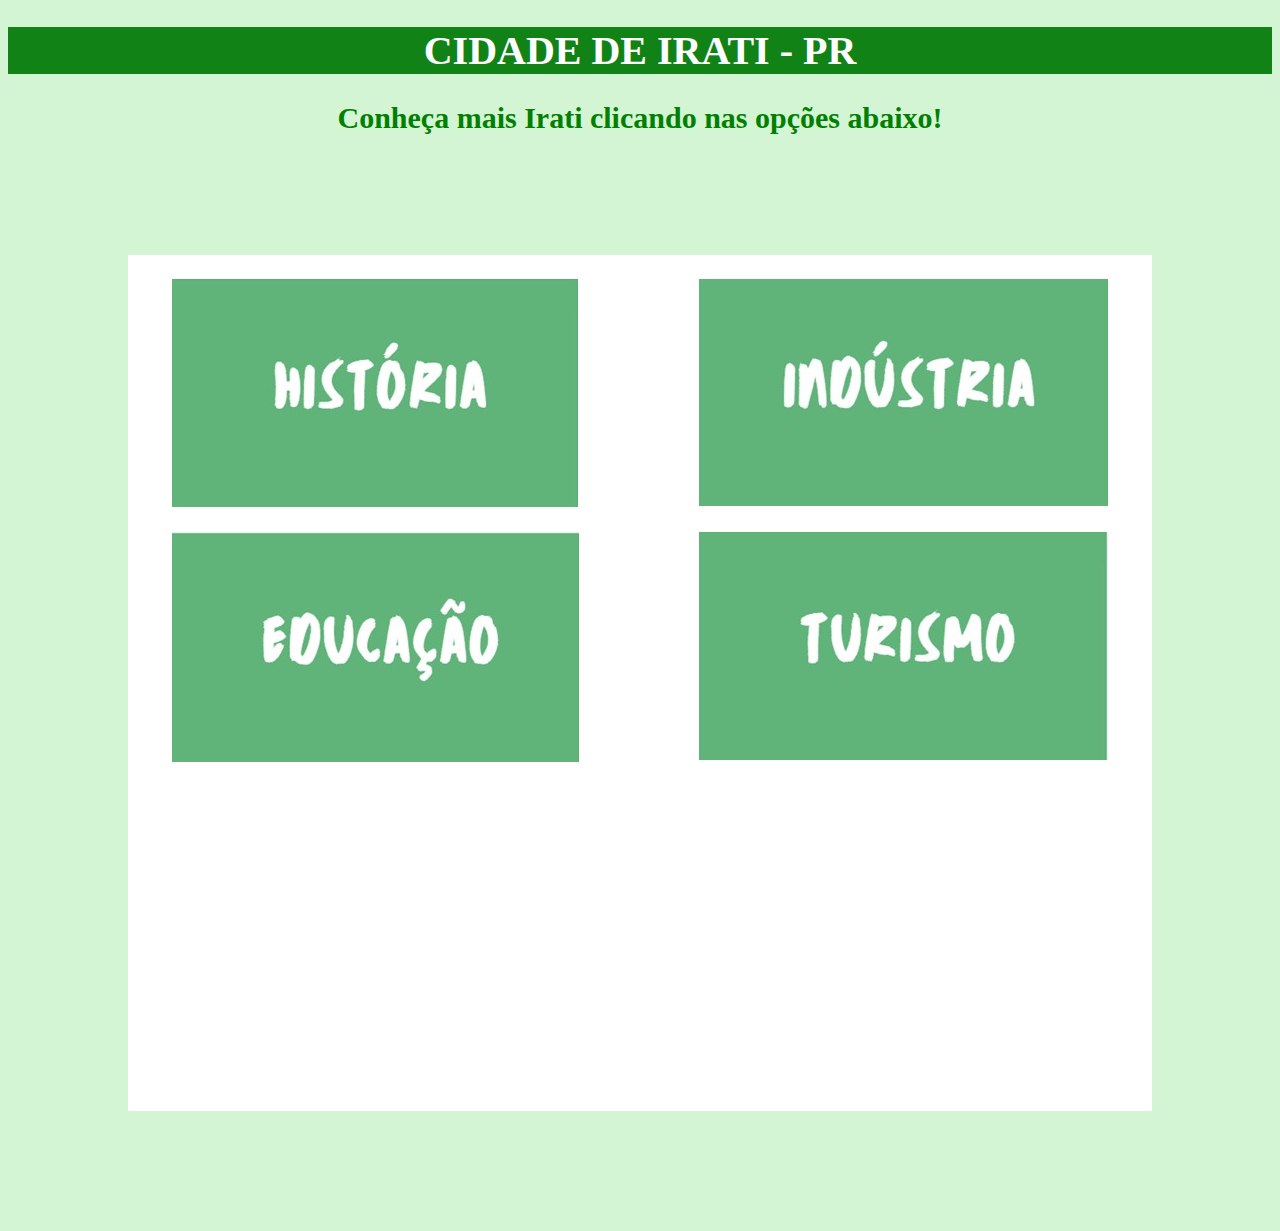
<file: index.html>
<!DOCTYPE html>
<html lang="pt-BR">
<head>
    <meta charset="UTF-8">
    <meta http-equiv="X-UA-Compatible" content="IE=edge">
    <meta name="viewport" content="width=device-width, initial-scale=1.0">
    <title>Irati-PR</title>
    <link rel="icon" href="img-IRATI_PR/favicon.ico" image="/x-icon">
    <link rel="stylesheet" href="IRATI_estilo.css">
</head>
<body>
    <div class="h1">
        <h1>CIDADE DE IRATI - PR</h1>
    </div>
    <h2 id="H2Index">Conheça mais Irati clicando nas opções abaixo!</h2>
    <div class="inicio">
        <figure>
            <a href="Industria.html"><img class="inicio" src="img-IRATI_PR/Imagem_Industria.jpeg" align="right"></a>
         </figure>
        <figure>
            <a href="Historia.html"><img class="inicio" src="img-IRATI_PR/Imagem_Historia.jpeg"></a>
        </figure>
        <figure>
            <a href="Turismo.html"><img class="inicio" src="img-IRATI_PR/Imagem_Turismo.jpeg" align="right"></a>
        </figure>
        <figure>
            <a href="Educacao.html"><img class="inicio" src="img-IRATI_PR/Imagem_Educacao.jpeg"></a>
        </figure>

        <div class="video">
            <iframe width="560" height="315" src="https://www.youtube.com/embed/VcegkE6JoJs" title="YouTube video player" frameborder="0" allow="accelerometer; autoplay; clipboard-write; encrypted-media; gyroscope; picture-in-picture" allowfullscreen></iframe>
        </div>  
    </div>

</body>
</html>
</file>
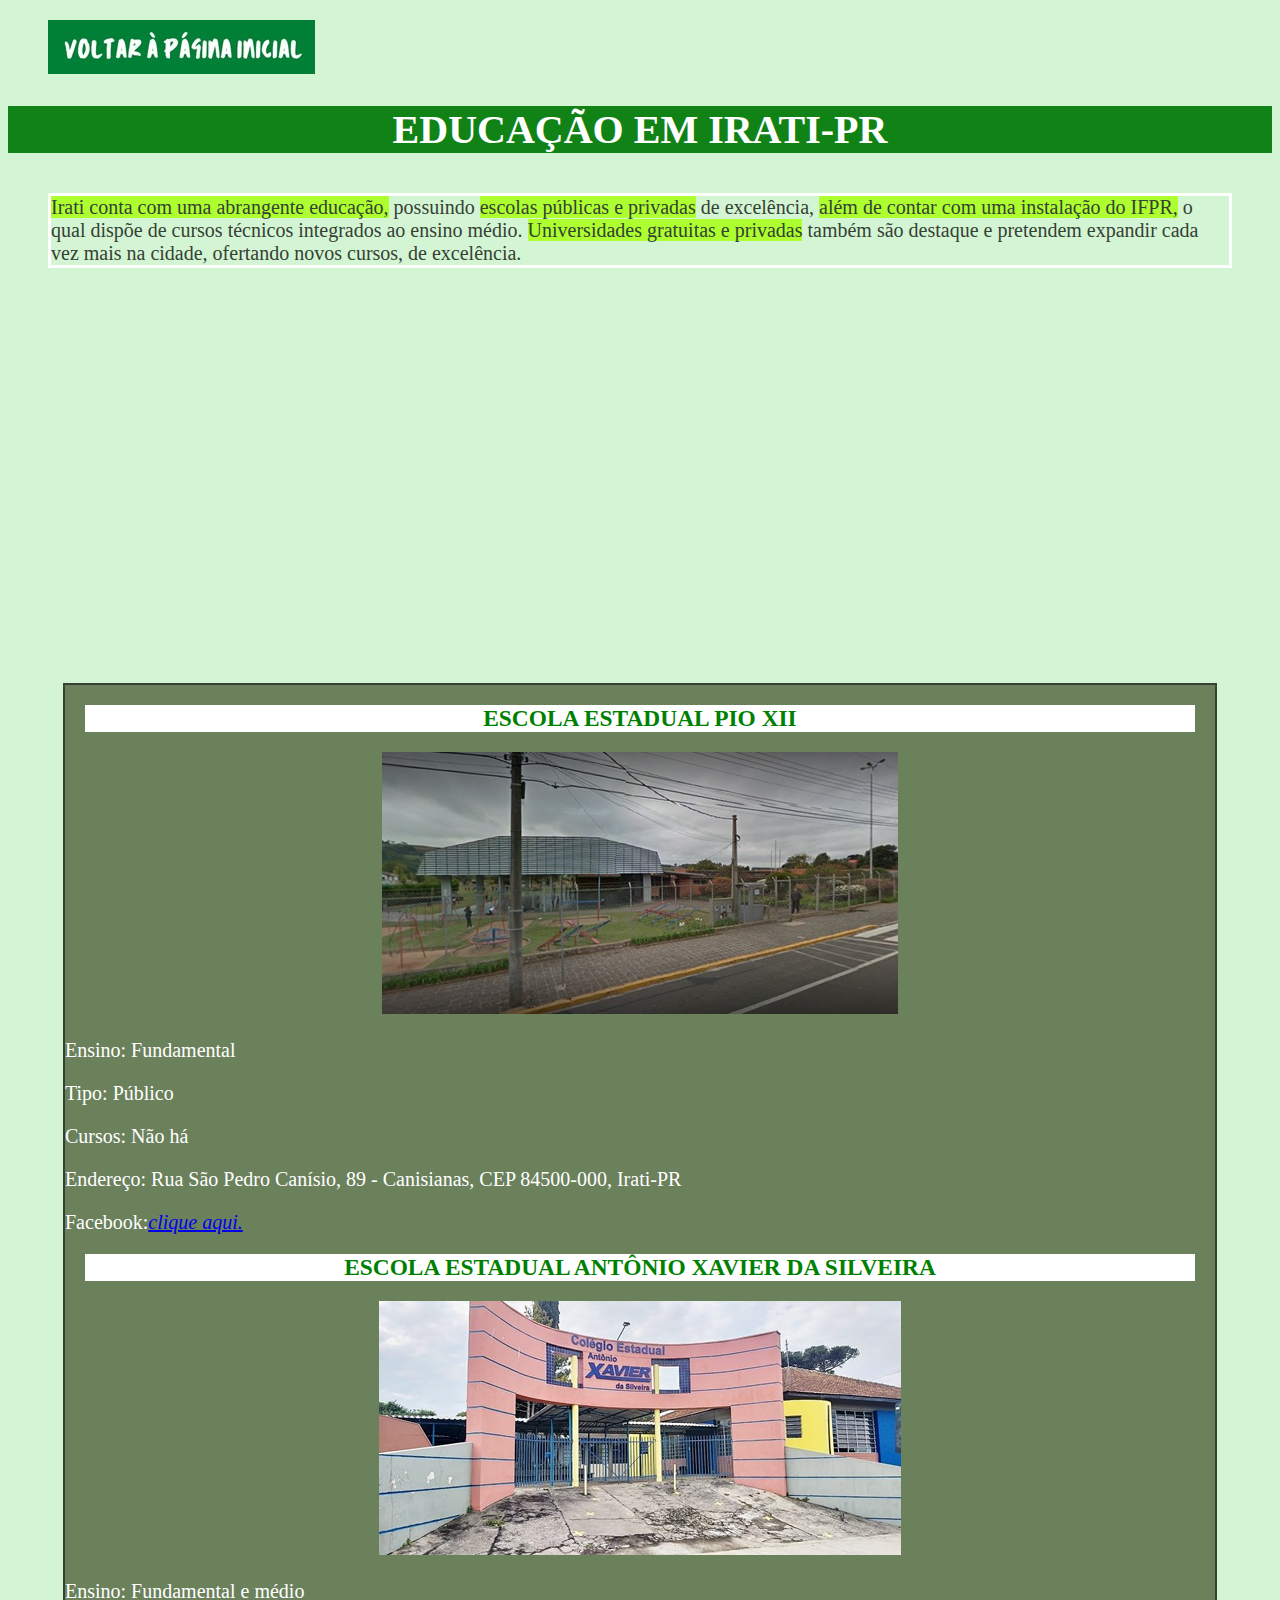
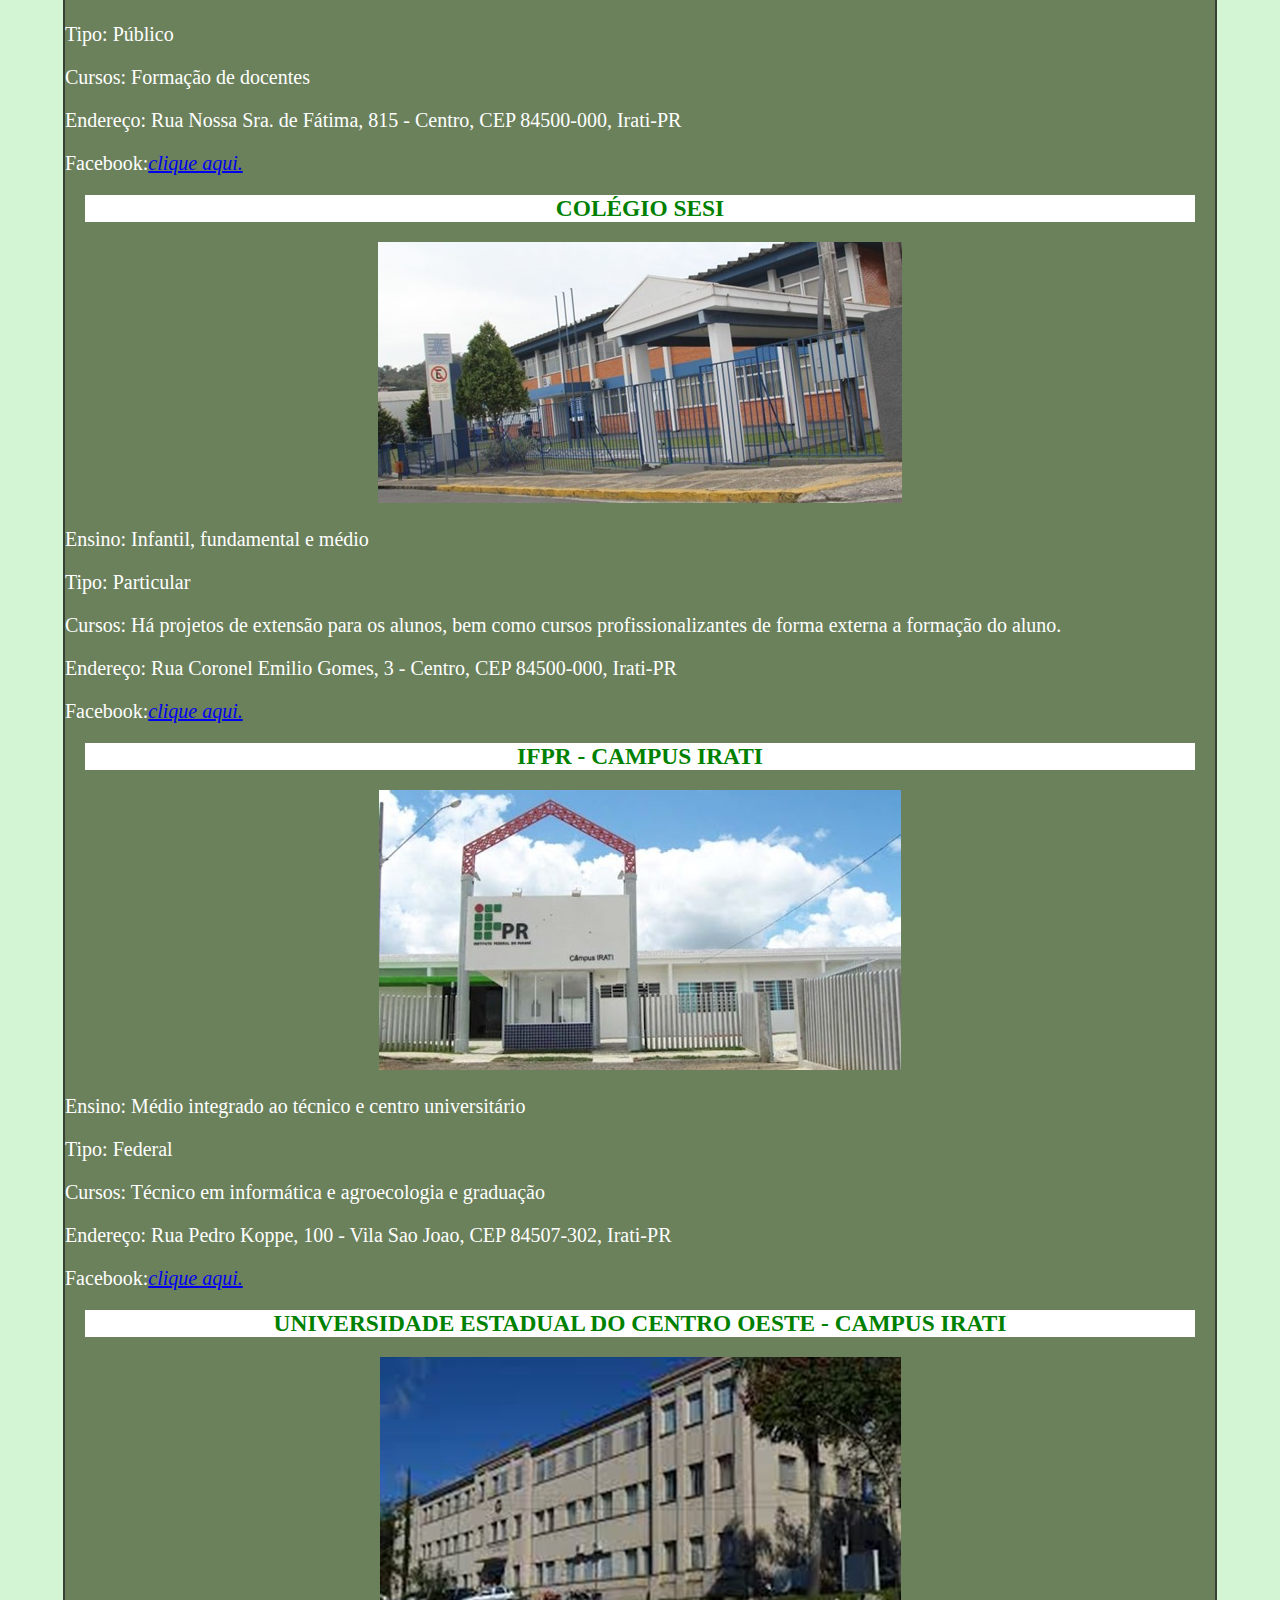
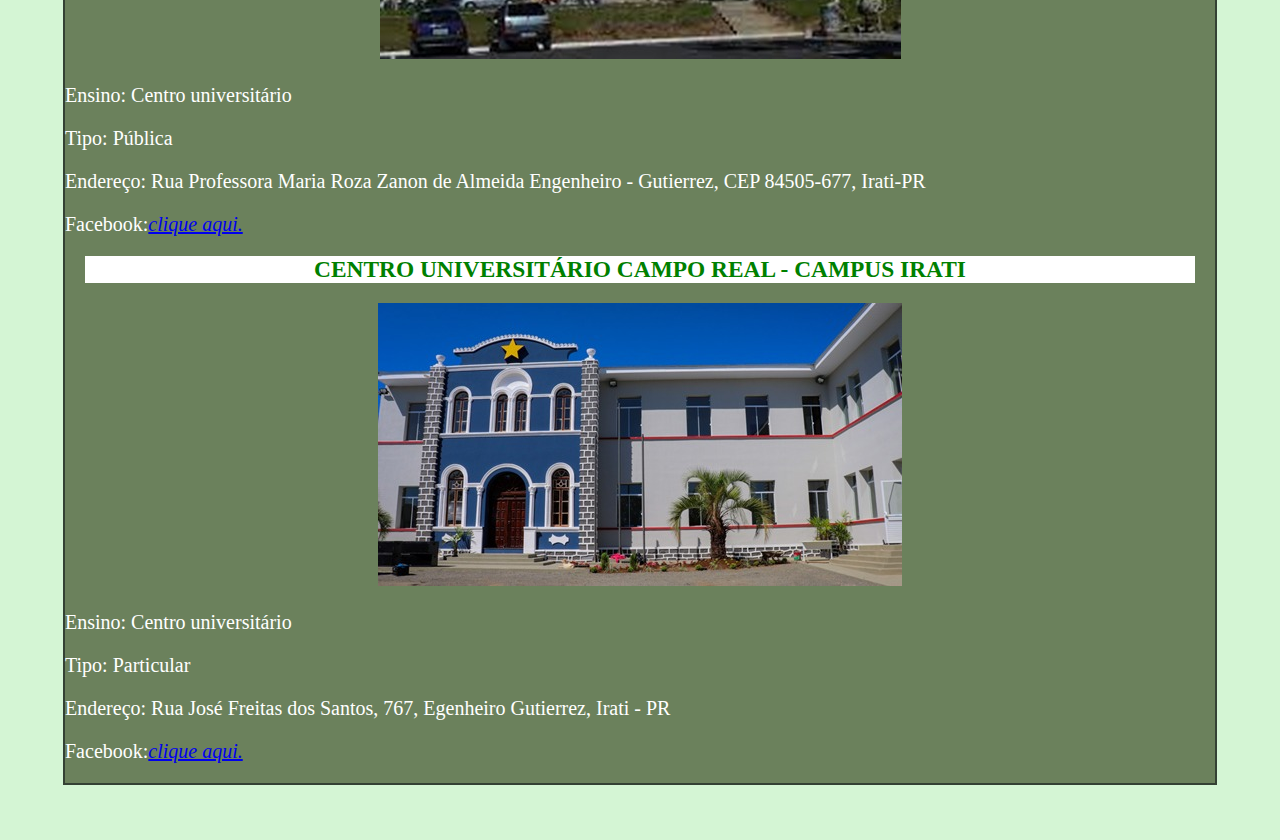
<file: Educacao.html>
<!DOCTYPE html>
<html lang="pt-BR">
<head>
    <meta charset="UTF-8">
    <meta http-equiv="X-UA-Compatible" content="IE=edge">
    <meta name="viewport" content="width=device-width, initial-scale=1.0">
    <title>Educação/ensino de Irati-PR</title>
    <link rel="icon" href="img-IRATI_PR/favicon.ico" image="/x-icon">
    <link rel="stylesheet" href="IRATI_estilo.css">
</head>
<body>
    <figure>
        <a href="indexIrati.html"><img src="img-IRATI_PR/Imagem_Inicio.jpeg" alt="inicio"></a>
    </figure>

    <div class="h1">
        <h1>EDUCAÇÃO EM IRATI-PR</h1>
    </div>
    <p id="paragrafoEducacao"><span>Irati conta com uma abrangente educação,</span> possuindo <span>escolas públicas e privadas</span> de excelência, <span>além de contar com uma instalação do IFPR,</span> o qual dispõe de cursos técnicos integrados ao ensino médio. <span>Universidades gratuitas e privadas</span> também são destaque e pretendem expandir cada vez mais na cidade, ofertando novos cursos, de excelência.</p>
    <div class="video">
        <iframe width="560" height="315" src="https://www.youtube.com/embed/2hbUDridnrE" title="YouTube video player" frameborder="0" allow="accelerometer; autoplay; clipboard-write; encrypted-media; gyroscope; picture-in-picture" allowfullscreen></iframe>
    </div>
    <div class="ClasseEducacao">
        <h3 id="Topicoseducacao">ESCOLA ESTADUAL PIO XII</h3>
        <figure align="center">
            <img src="img-IRATI_PR/EscolaPioXII_IRATI.jpeg" alt="Imagem da Escola Estadual Pio XII">
        </figure>
        <p>Ensino: Fundamental</p>
        <p>Tipo: Público</p>
        <p>Cursos: Não há</p>
        <p>Endereço: Rua São Pedro Canísio, 89 - Canisianas, CEP 84500-000, Irati-PR</p>
        <p>Facebook:<a href="https://www.facebook.com/profile.php?id=100010044917590" target="_blank"><i>clique aqui.</i></a></p>
        <h3 id="Topicoseducacao">ESCOLA ESTADUAL ANTÔNIO XAVIER DA SILVEIRA</h3>
        <figure align="center">
            <img src="img-IRATI_PR/EscolaXavier_IRATI.jpeg" alt="Imagem da Escola Estadual Antônio Xavier Da Silveira">
        </figure>
        <p>Ensino: Fundamental e médio</p>
        <p>Tipo: Público</p>
        <p>Cursos: Formação de docentes</p>
        <p>Endereço: Rua Nossa Sra. de Fátima, 815 - Centro, CEP 84500-000, Irati-PR</p>
        <p>Facebook:<a href="https://www.facebook.com/xavicoirati" target="_blank"><i>clique aqui.</i></a></p>
        <h3 id="Topicoseducacao">COLÉGIO SESI</h3>
        <figure align="center">
            <img src="img-IRATI_PR/ColégioSesi_IRATI.jpeg" alt="Imagem do colégio Sesi">
        </figure>
        <p>Ensino: Infantil, fundamental e médio</p>
        <p>Tipo: Particular</p>
        <p>Cursos: Há projetos de extensão para os alunos, bem como cursos profissionalizantes de forma externa a formação do aluno.</p>
        <p>Endereço: Rua Coronel Emilio Gomes, 3 - Centro, CEP 84500-000, Irati-PR</p>
        <p>Facebook:<a href="https://www.facebook.com/colegiosesiirati" target="_blank"><i>clique aqui.</i></a></p>
        <h3 id="Topicoseducacao">IFPR - CAMPUS IRATI</h3>
        <figure align="center">
            <img src="img-IRATI_PR/IFPR_IRATI.jpeg" alt="Imagem do IFPR - Campus Irati">
        </figure>
        <p>Ensino: Médio integrado ao técnico e centro universitário</p>
        <p>Tipo: Federal</p>
        <p>Cursos: Técnico em informática e agroecologia e graduação</p>
        <p>Endereço: Rua Pedro Koppe, 100 - Vila Sao Joao, CEP 84507-302, Irati-PR</p>
        <p>Facebook:<a href="https://www.facebook.com/ifpr.irati" target="_blank"><i>clique aqui.</i></a></p>
        <h3 id="Topicoseducacao">UNIVERSIDADE ESTADUAL DO CENTRO OESTE - CAMPUS IRATI</h3>
        <figure align="center">
            <img src="img-IRATI_PR/Unicentro_IRATI.jpeg" alt="Imagem da Universidade Estadual do Centro Oeste">
        </figure>
        <p>Ensino: Centro universitário</p>
        <p>Tipo: Pública</p>
        <p>Endereço: Rua Professora Maria Roza Zanon de Almeida Engenheiro - Gutierrez, CEP 84505-677, Irati-PR</p>
        <p>Facebook:<a href="https://www.facebook.com/unicentroirati" target="_blank"><i>clique aqui.</i></a></p>
        <h3 id="Topicoseducacao">CENTRO UNIVERSITÁRIO CAMPO REAL - CAMPUS IRATI</h3>
        <figure align="center">
            <img src="img-IRATI_PR/CampoReal_IRATI.jpeg" alt="Imagem do centro universitário Campo real">
        </figure>
        <p>Ensino: Centro universitário</p>
        <p>Tipo: Particular</p>
        <p>Endereço: Rua José Freitas dos Santos, 767, Egenheiro Gutierrez, Irati - PR</p>
        <p>Facebook:<a href="https://www.facebook.com/campoirati" target="_blank"><i>clique aqui.</i></a></p>
    </div>

</body>
</html>
</file>
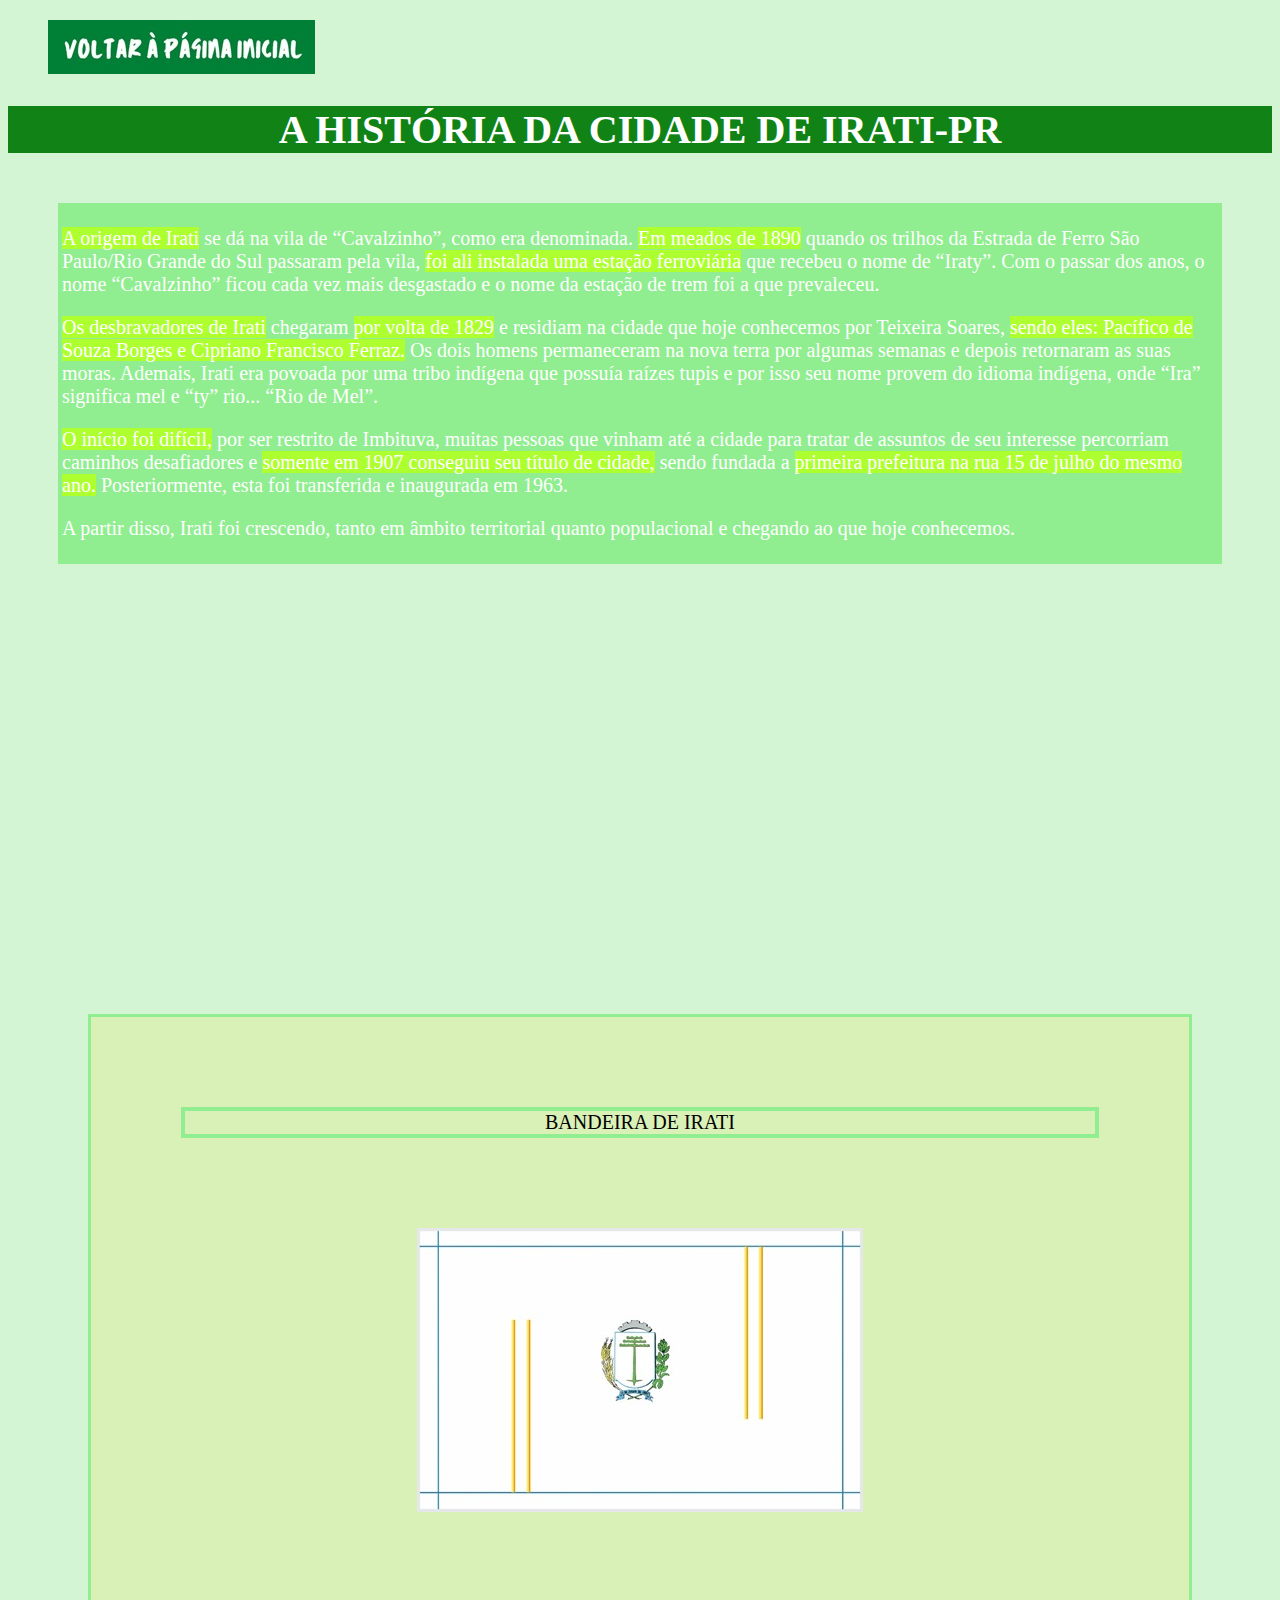
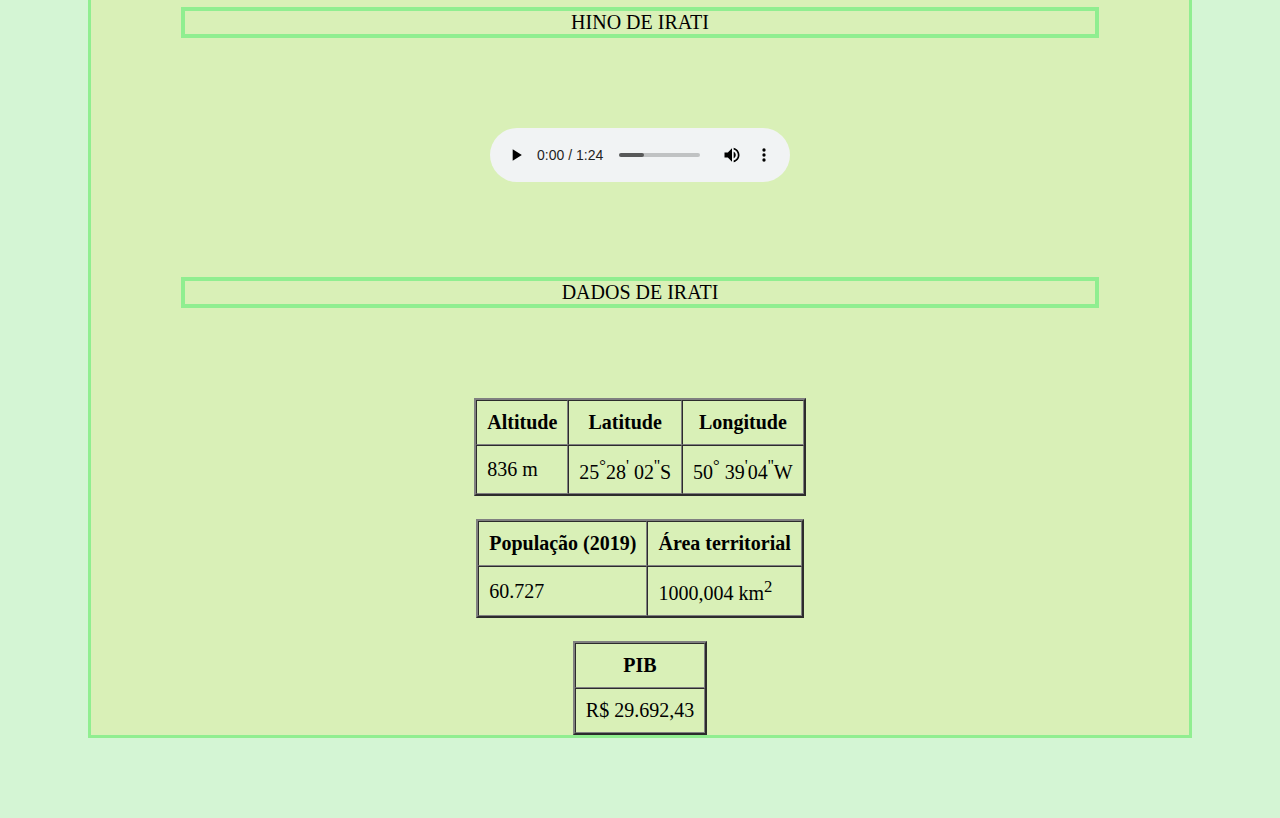
<file: Historia.html>
<!DOCTYPE html>
<html lang="pt-BR">
<head>
    <meta charset="UTF-8">
    <meta http-equiv="X-UA-Compatible" content="IE=edge">
    <meta name="viewport" content="width=device-width, initial-scale=1.0">
    <title>História de Irati-PR</title>
    <link rel="icon" href="img-IRATI_PR/favicon.ico" image="/x-icon">
    <link rel="stylesheet" href="IRATI_estilo.css">
</head>
<body>
    <figure>
        <a href="indexIrati.html"><img src="img-IRATI_PR/Imagem_Inicio.jpeg" alt="inicio"></a>
    </figure>
    <div class="h1">
        <h1>A HISTÓRIA DA CIDADE DE IRATI-PR</h1>
    </div>
    <div class="historia">
        <p><span>A origem de Irati</span> se dá na vila de <q>Cavalzinho</q>, como era denominada. <span>Em meados de 1890</span> quando os trilhos da Estrada de Ferro São Paulo/Rio Grande do Sul passaram pela vila, <span>foi ali instalada uma estação ferroviária</span> que recebeu o nome de <q>Iraty</q>. Com o passar dos anos, o nome <q>Cavalzinho</q> ficou cada vez mais desgastado e o nome da estação de trem foi a que prevaleceu.</p>
        <p><span>Os desbravadores de Irati</span> chegaram <span>por volta de 1829</span> e residiam na cidade que hoje conhecemos por Teixeira Soares, <span>sendo eles: Pacífico de Souza Borges e Cipriano Francisco Ferraz.</span> Os dois homens permaneceram na nova terra por algumas semanas e depois retornaram as suas moras. Ademais, Irati era povoada por uma tribo indígena que possuía raízes tupis e por isso seu nome provem do idioma indígena, onde <q>Ira</q> significa mel e <q>ty</q> rio... <q>Rio de Mel</q>.</p>
        <p><span>O início foi difícil,</span> por ser restrito de Imbituva, muitas pessoas que vinham até a cidade para tratar de assuntos de seu interesse percorriam caminhos desafiadores e <span>somente em 1907 conseguiu seu título de cidade,</span> sendo fundada a <span>primeira prefeitura na rua 15 de julho do mesmo ano.</span> Posteriormente, esta foi transferida e inaugurada em 1963.</p>
        <p>A partir disso, Irati foi crescendo, tanto em âmbito territorial quanto populacional e chegando ao que hoje conhecemos.</p>
    </div>
    <div class="video">
        <iframe width="560" height="315" src="https://www.youtube.com/embed/Szae56xO_20" title="YouTube video player" frameborder="0" allow="accelerometer; autoplay; clipboard-write; encrypted-media; gyroscope; picture-in-picture" allowfullscreen></iframe>
    </div>
    <div class="historia2">
        <p id="Topicoshistoria">BANDEIRA DE IRATI</p>
            <figure align="center">
            <img src="img-IRATI_PR/Simbolo_IRATI.jpeg" alt="Símbolo de Irati">
            </figure>
        <p id="Topicoshistoria">HINO DE IRATI</p>
        <p  align="center">
            <audio preload="metadata" controls>
                <source src="audio-IRATI_PR/Hino de Irati   P.mp3" type="audio/mp3">
                <source src="audio-IRATI_PR/Hino de Irati   P.ogg" type="audio/ogg">
                <source src="audio-IRATI_PR/Hino de Irati   P.wav" type="audio/wav">
            </audio>
        </p>
        <p id="Topicoshistoria">DADOS DE IRATI</p>
        <table align="center" border="2" cellspacing="0" cellpadding="10">
            <tr>
                <th>Altitude</th>
                <th>Latitude</th>
                <th>Longitude</th>
            </tr>
            <tr>
                <td>836 m</td>
                <td>25<sup>°</sup>28<sup>'</sup> 02<sup>''</sup>S</td>
                <td>50<sup>°</sup> 39<sup>'</sup>04<sup>''</sup>W</td>
            </tr>
            </table><br>
        <table align="center" border="2" cellspacing="0" cellpadding="10">
            <tr>
                <th>População (2019)</th>
                <th>Área territorial</th>
            </tr>
            <tr>
                <td>60.727</td>
                <td>1000,004 km<sup>2</sup></td>
            </tr>
        </table><br>
        
        <table align="center" border="2" cellspacing="0" cellpadding="10">
            <tr>
                <th>PIB</th>
            </tr>
            <tr>
                <td>R$ 29.692,43</td>
            </tr>
        </table>
    </div>

</body>
</html>
</file>
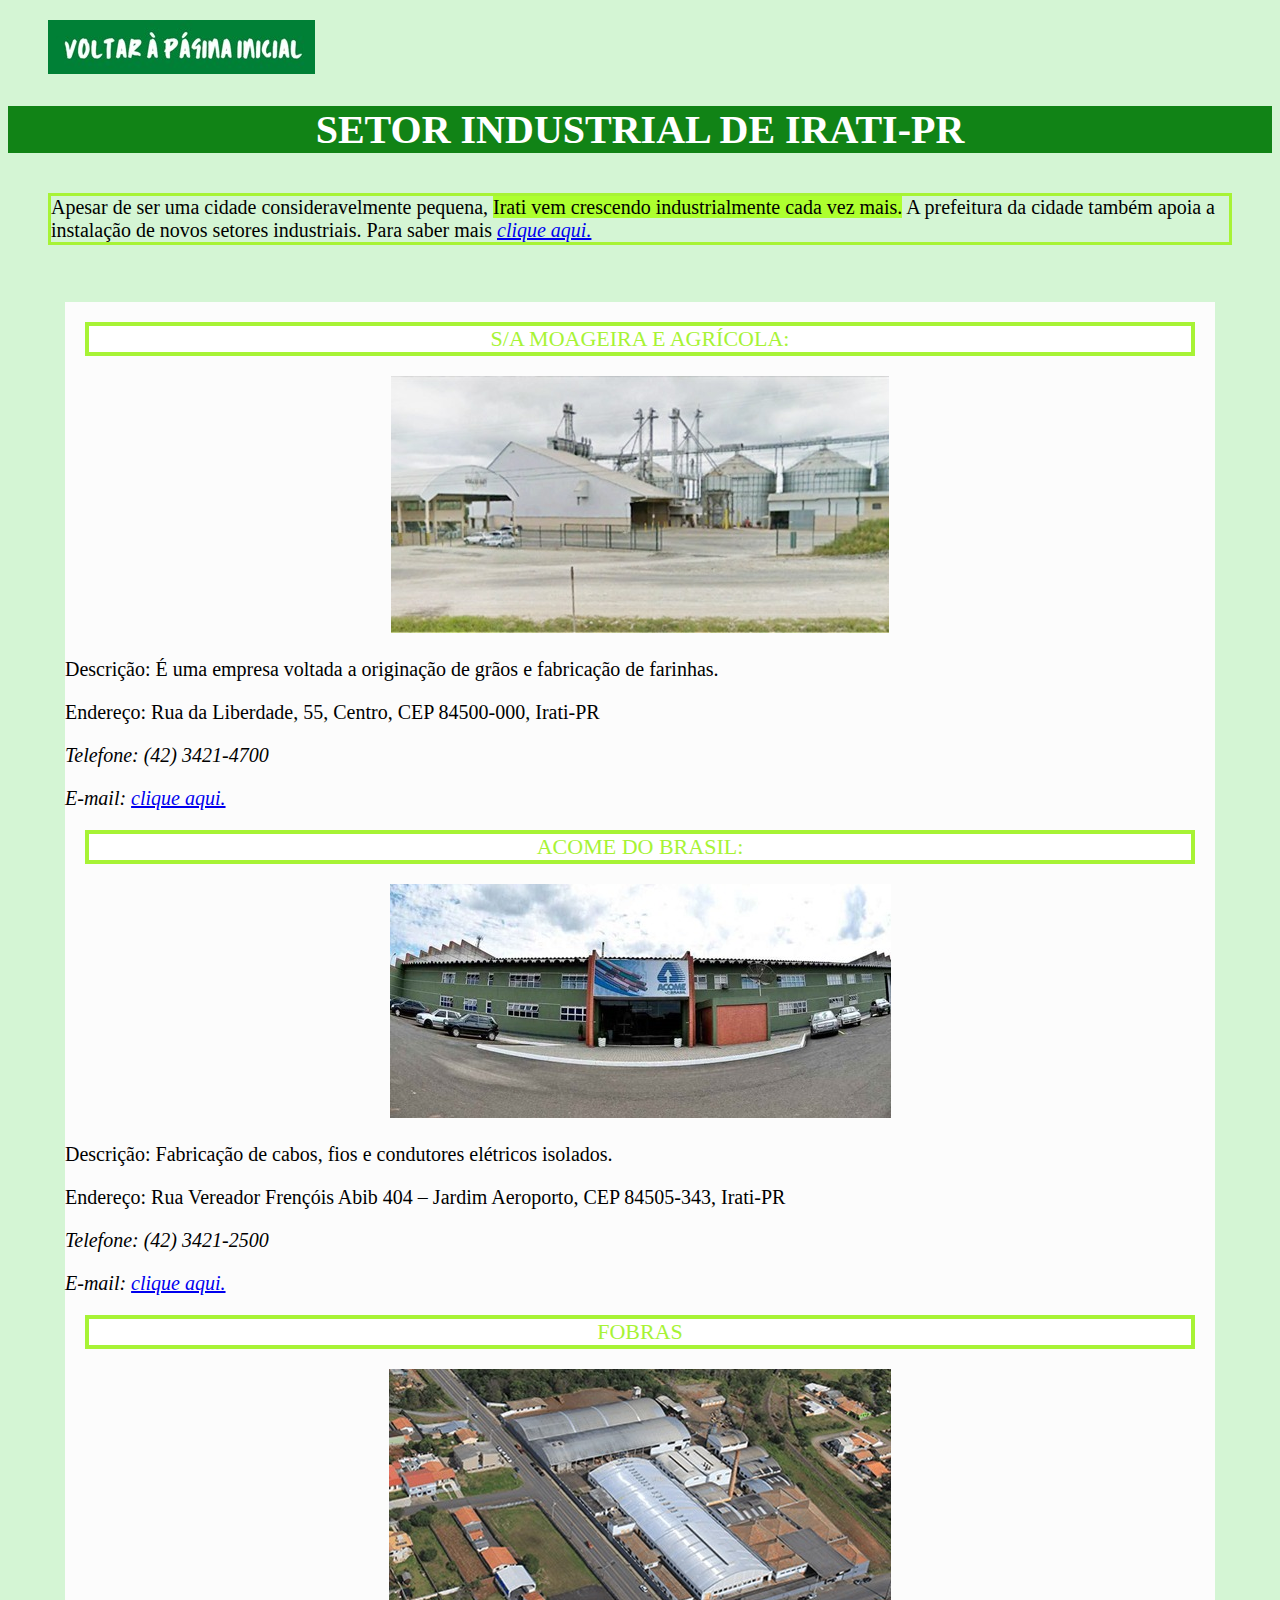
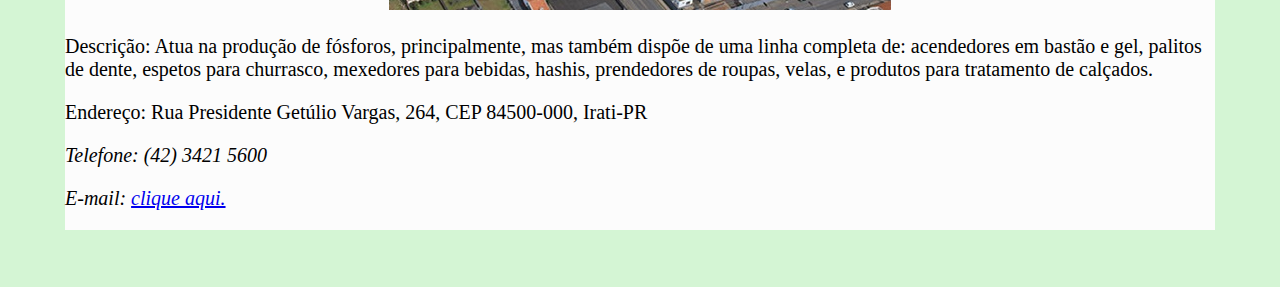
<file: Industria.html>
<!DOCTYPE html>
<html lang="pt-BR">
<head>
    <meta charset="UTF-8">
    <meta http-equiv="X-UA-Compatible" content="IE=edge">
    <meta name="viewport" content="width=device-width, initial-scale=1.0">
    <title>Setor industrial de Irati-PR</title>
    <link rel="icon" href="img-IRATI_PR/favicon.ico" image="/x-icon">
    <link rel="stylesheet" href="IRATI_estilo.css">
</head>
<body>
    <figure>
        <a href="indexIrati.html"><img src="img-IRATI_PR/Imagem_Inicio.jpeg" alt="inicio"></a>
    </figure>

    <div class="h1">
        <h1>SETOR INDUSTRIAL DE IRATI-PR</h1>
    </div>
        <p id="paragrafoIndustria">Apesar de ser uma cidade consideravelmente pequena, <span>Irati vem crescendo industrialmente cada vez mais.</span> A prefeitura da cidade também apoia a instalação de novos setores industriais. Para saber mais <a href="https://irati.pr.gov.br/noticiasView/69_Prefeitura-apoia-a-instalacao-de-novas-industrias-.html" target="_blank"><i>clique aqui.</i></a></p>

    <div class=ClasseIndustria>
        <p id="Topicosindustria">S/A MOAGEIRA E AGRÍCOLA:</p>
        <figure align="center">
            <img src="img-IRATI_PR/Moageira_IRATI.jpeg" alt="Intalação da Moageira em Irati">
        </figure>
        <p>Descrição: É uma empresa voltada a originação de grãos e fabricação de farinhas.</p>
        <p>Endereço: Rua da Liberdade, 55, Centro, CEP 84500-000, Irati-PR</p>
        <address>
            <footer>
                <p>Telefone: (42) 3421-4700</p>
                <p>E-mail: <a href="mailto:secretaria@moageira.com.br" target="_blank"><i>clique aqui.</i></a><br></p>
            </footer>
        </address>
        <p id="Topicosindustria">ACOME DO BRASIL:</p>
        <figure align="center">
            <img src="img-IRATI_PR/Acome_IRATI.jpeg" alt="Instalação da Acome em Irati">
        </figure>
        <p>Descrição: Fabricação de cabos, fios e condutores elétricos isolados.</p>
        <p>Endereço: Rua Vereador Frençóis Abib 404 – Jardim Aeroporto, CEP 84505-343, Irati-PR</p>
        <address>
            <footer>
                <p>Telefone: (42) 3421-2500</p>
                <p>E-mail: <a href="mailto:suporte@acome.com.br" target="_blank"><i>clique aqui.</i></a><br></p>
            </footer>
        </address>
        <p id="Topicosindustria">FOBRAS</p>
        <figure align="center">
            <img src="img-IRATI_PR/FoBras_IRATI.jpeg" alt="Instalação da FoBras em Irati">
        </figure>
        <p>Descrição: Atua na produção de fósforos, principalmente, mas também dispõe de uma linha completa de: acendedores em bastão e gel, palitos de dente, espetos para churrasco, mexedores para bebidas, hashis, prendedores de roupas, velas, e produtos para tratamento de calçados.</p>
        <p>Endereço: Rua Presidente Getúlio Vargas, 264, CEP 84500-000, Irati-PR</p>
        <address>
            <footer>
                <p>Telefone: (42) 3421 5600</p>
                <p>E-mail: <a href="mailto:sac@fobras.com.br" target="_blank"><i>clique aqui.</i></a><br></p>
            </footer>
        </address>
    </div>

</body>
</html>
</file>
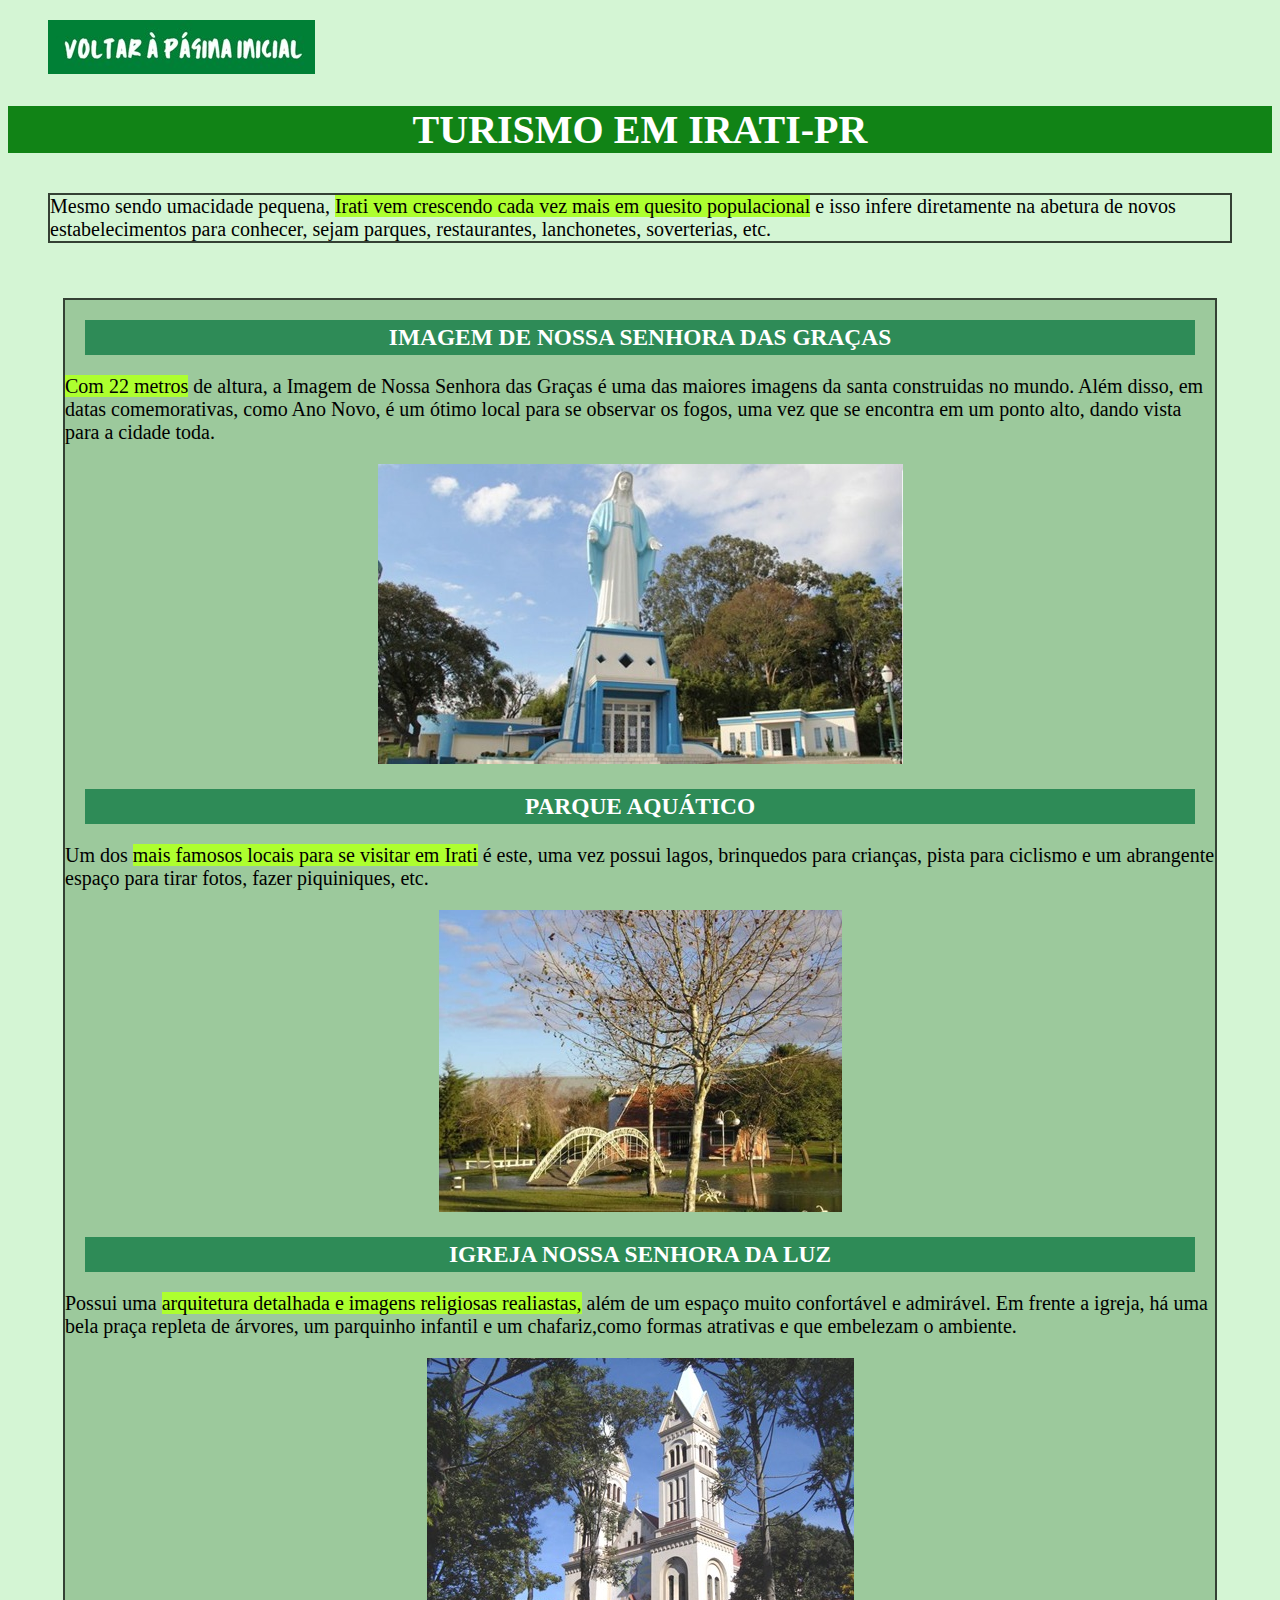
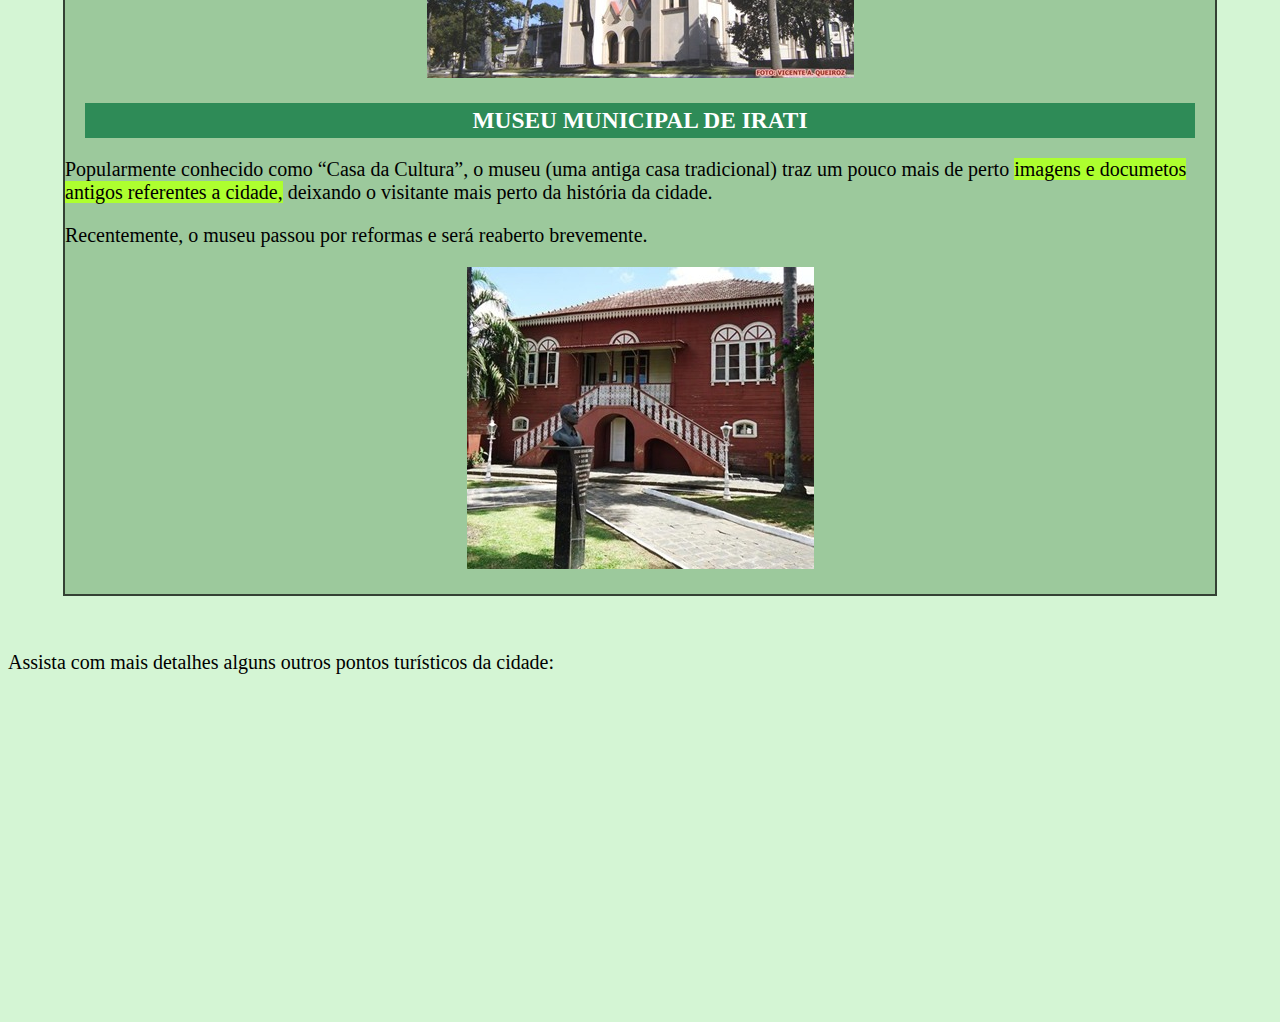
<file: Turismo.html>
<!DOCTYPE html>
<html lang="pt-BR">
<head>
    <meta charset="UTF-8">
    <meta http-equiv="X-UA-Compatible" content="IE=edge">
    <meta name="viewport" content="width=device-width, initial-scale=1.0">
    <title>Turismo em Irati-PR</title>
    <link rel="icon" href="img-IRATI_PR/favicon.ico" image="/x-icon">
    <link rel="stylesheet" href="IRATI_estilo.css">
</head>
<body>
    <figure>
        <a href="indexIrati.html"><img src="img-IRATI_PR/Imagem_Inicio.jpeg" alt="inicio"></a>
    </figure>
    <div class="h1">
        <h1>TURISMO EM IRATI-PR</h1>
    </div>
    <p id="paragrafoTurismo">Mesmo sendo umacidade pequena, <span>Irati vem crescendo cada vez mais em quesito populacional</span> e isso infere diretamente na abetura de novos estabelecimentos para conhecer, sejam parques, restaurantes, lanchonetes, soverterias, etc.</p>
    <div class="ClasseTurismo">
        <h3 id="Topicosturismo">IMAGEM DE NOSSA SENHORA DAS GRAÇAS</h3>
        <p><span>Com 22 metros</span> de altura, a Imagem de Nossa Senhora das Graças é uma das maiores imagens da santa construidas no mundo. Além disso, em datas comemorativas, como Ano Novo, é um ótimo local para se observar os fogos, uma vez que se encontra em um ponto alto, dando vista para a cidade toda.</p>
        <figure align="center">
            <img src="img-IRATI_PR/Santa_IRATI.jpeg" alt="Imagem de Nossa Senhora das Graças em Irati">
        </figure>
        <h3 id="Topicosturismo">PARQUE AQUÁTICO</h3>
        <p>Um dos <span>mais famosos locais para se visitar em Irati</span> é este, uma vez possui lagos, brinquedos para crianças, pista para ciclismo e um abrangente espaço para tirar fotos, fazer piquiniques, etc.</p>
        <figure align="center">
            <img src="img-IRATI_PR/Parque_IRATI.jpeg" alt="Parque Aquático de Irati">
        </figure>
        <h3 id="Topicosturismo">IGREJA NOSSA SENHORA DA LUZ</h3>
        <p>Possui uma <span>arquitetura detalhada e imagens religiosas realiastas,</span> além de um espaço muito confortável e admirável. Em frente a igreja, há uma bela praça repleta de árvores, um parquinho infantil e um chafariz,como formas atrativas e que embelezam o ambiente.</p>
        <figure align="center">
            <img src="img-IRATI_PR/Igreja_IRATI.jpeg" alt="Igreja Nossa Senhora da Luz em Irati">
        </figure>
        <h3 id="Topicosturismo">MUSEU MUNICIPAL DE IRATI</h3>
        <p>Popularmente conhecido como <q>Casa da Cultura</q>, o museu (uma antiga casa tradicional) traz um pouco mais de perto <span>imagens e documetos antigos referentes a cidade,</span> deixando o visitante mais perto da história da cidade.</p>
        <p>Recentemente, o museu passou por reformas e será reaberto brevemente.</p>
        <figure align="center">
            <img src="img-IRATI_PR/Museu_IRATI.jpeg" alt="Museu de Irati">
        </figure>
    </div>
    <p>Assista com mais detalhes alguns outros pontos turísticos da cidade:</p>
    <div class="video">
        <iframe width="560" height="315" src="https://www.youtube.com/embed/bRiO-YzT-uA" title="YouTube video player" frameborder="0" allow="accelerometer; autoplay; clipboard-write; encrypted-media; gyroscope; picture-in-picture" allowfullscreen></iframe>
    </div>
    
</body>
</html>
</file>
<file: IRATI_estilo.css>
body{
    background-color: rgb(212, 245, 212);
    font-family:cursive;
    font-size: 20px;
}
div.h1{
    text-align: center;
    color:rgb(255, 255, 255);
    background-color: rgb(17, 131, 22);
}

h2#H2Index{
    text-align: center;
    color:green;
}
div.inicio{
    margin:120px;
    border:4px solid white;
    background-color: white;
}

div.historia{
    font-family: cursive;
    background-color: lightgreen;
    color:white;
    border:4px solid lightgreen;
    margin:50px;
}
p#Topicoshistoria{
    text-align: center;
    border:4px solid lightgreen;
    margin:90px;
}
div.historia2{
    border:3px solid lightgreen;
    margin:80px;
    background-color: rgb(217, 240, 183);
}

p#paragrafoIndustria{
    border:3px solid rgb(167, 243, 53);
    margin:40px;
}
p#Topicosindustria{
    text-align: center;
    color:rgb(167, 243, 53);
    background-color: white;
    border:4px solid rgb(167, 243, 53);
    margin:20px;
    font-size: 22px;
}
div.ClasseIndustria{
    background-color: rgb(252, 252, 252);
    border:2px solid rgb(212, 245, 212);;
    margin:55px;
}

p#paragrafoEducacao{
    border:3px solid white;
    margin:40px;
    color:rgb(52, 65, 52);
    background-color: rgb(212, 245, 212);
}
h3#Topicoseducacao{
    text-align: center;
    color:green;
    background-color: white;
    margin:20px;
}
div.ClasseEducacao{
    background-color: rgb(107, 129, 92);
    border:2px solid rgb(52, 65, 52);
    margin:55px;
    color:white;
}

p#paragrafoTurismo{
    border:2px solid rgb(52, 65, 52);
    margin:40px;
}
h3#Topicosturismo{
    text-align: center;
    color: white;
    background-color: seagreen;
    border:4px solid seagreen;
    margin:20px;
}
div.ClasseTurismo{
    background-color: rgb(156, 201, 156);
    border:2px solid rgb(52, 65, 52);
    margin:55px;
}

div.video{
    text-align: center;
}
span{
    background-color:greenyellow;
}
i:hover{
    background-color: yellowgreen;
}
i:active{
    color:red;
}
i:visited{
    color:green;
}
</file>
